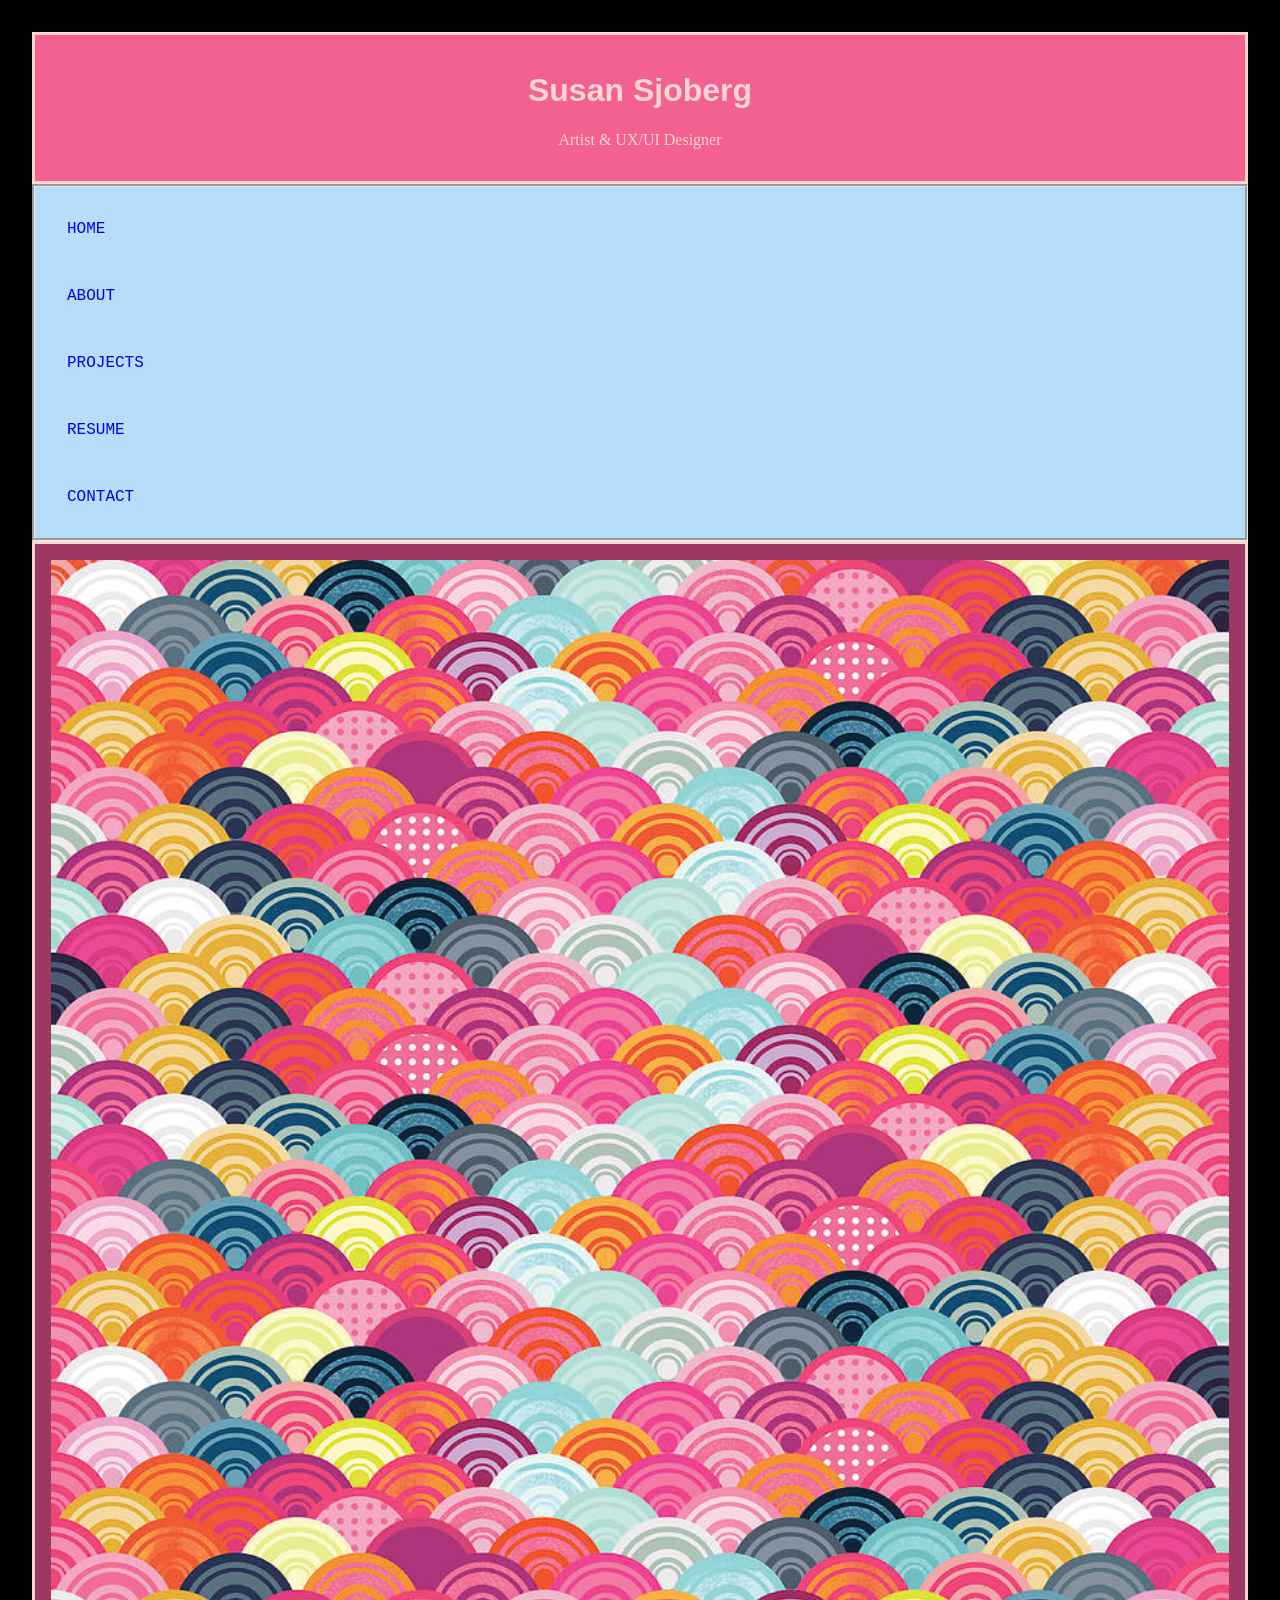
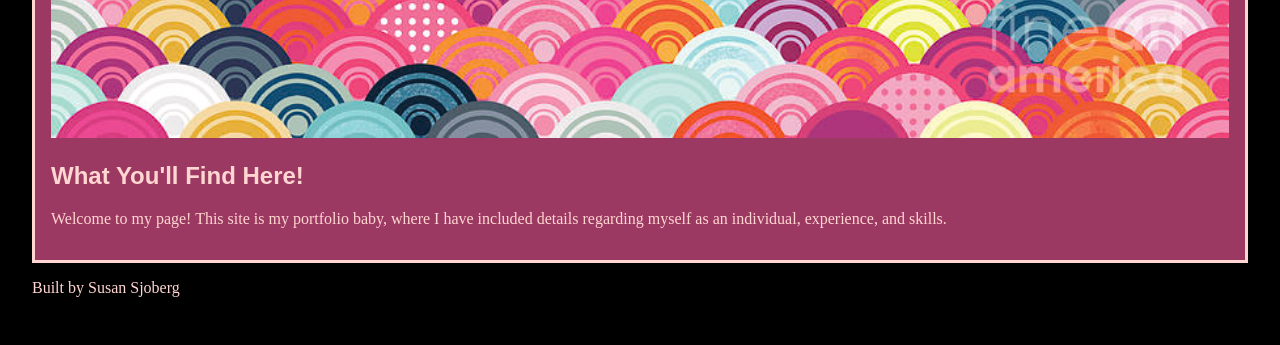
<file: index.html>
<!DOCTYPE html>
<html lang="en">
<head>
    <meta charset="UTF-8">
    <meta name="viewport" content="width=device-width, initial-scale=1.0">
    <link rel="stylesheet" href="styles.css">
    <title>Portfolio ~ Home</title>
</head>
<body>
    <header>
        <h1>Susan Sjoberg</h1>
        <p>Artist & UX/UI Designer</p>
    </header>
    <nav>
        <ul>
            <li><a href="index.html">home</a></li>
            <li><a href="about.html">about</a></li>
            <li><a href="projects.html">projects</a></li>
            <li><a href="resume.html">resume</a></li>
            <li><a href="contact.html">contact</a></li>
        </ul>
    </nav>
    <main>
        <section>
            <img src="images-files/background-pattern.jpg" width="100%" alt="Ridge-patterned background by Bettafish from Getty Images.">
            <h2>What You'll Find Here!</h2>
            <p>Welcome to my page! This site is my portfolio baby, where I have included details regarding myself as an individual, experience, and skills.</p>
        </section>
    </main>
    <footer>
        <p>Built by Susan Sjoberg</p>
    </footer>   
</body>
</html>
</file>
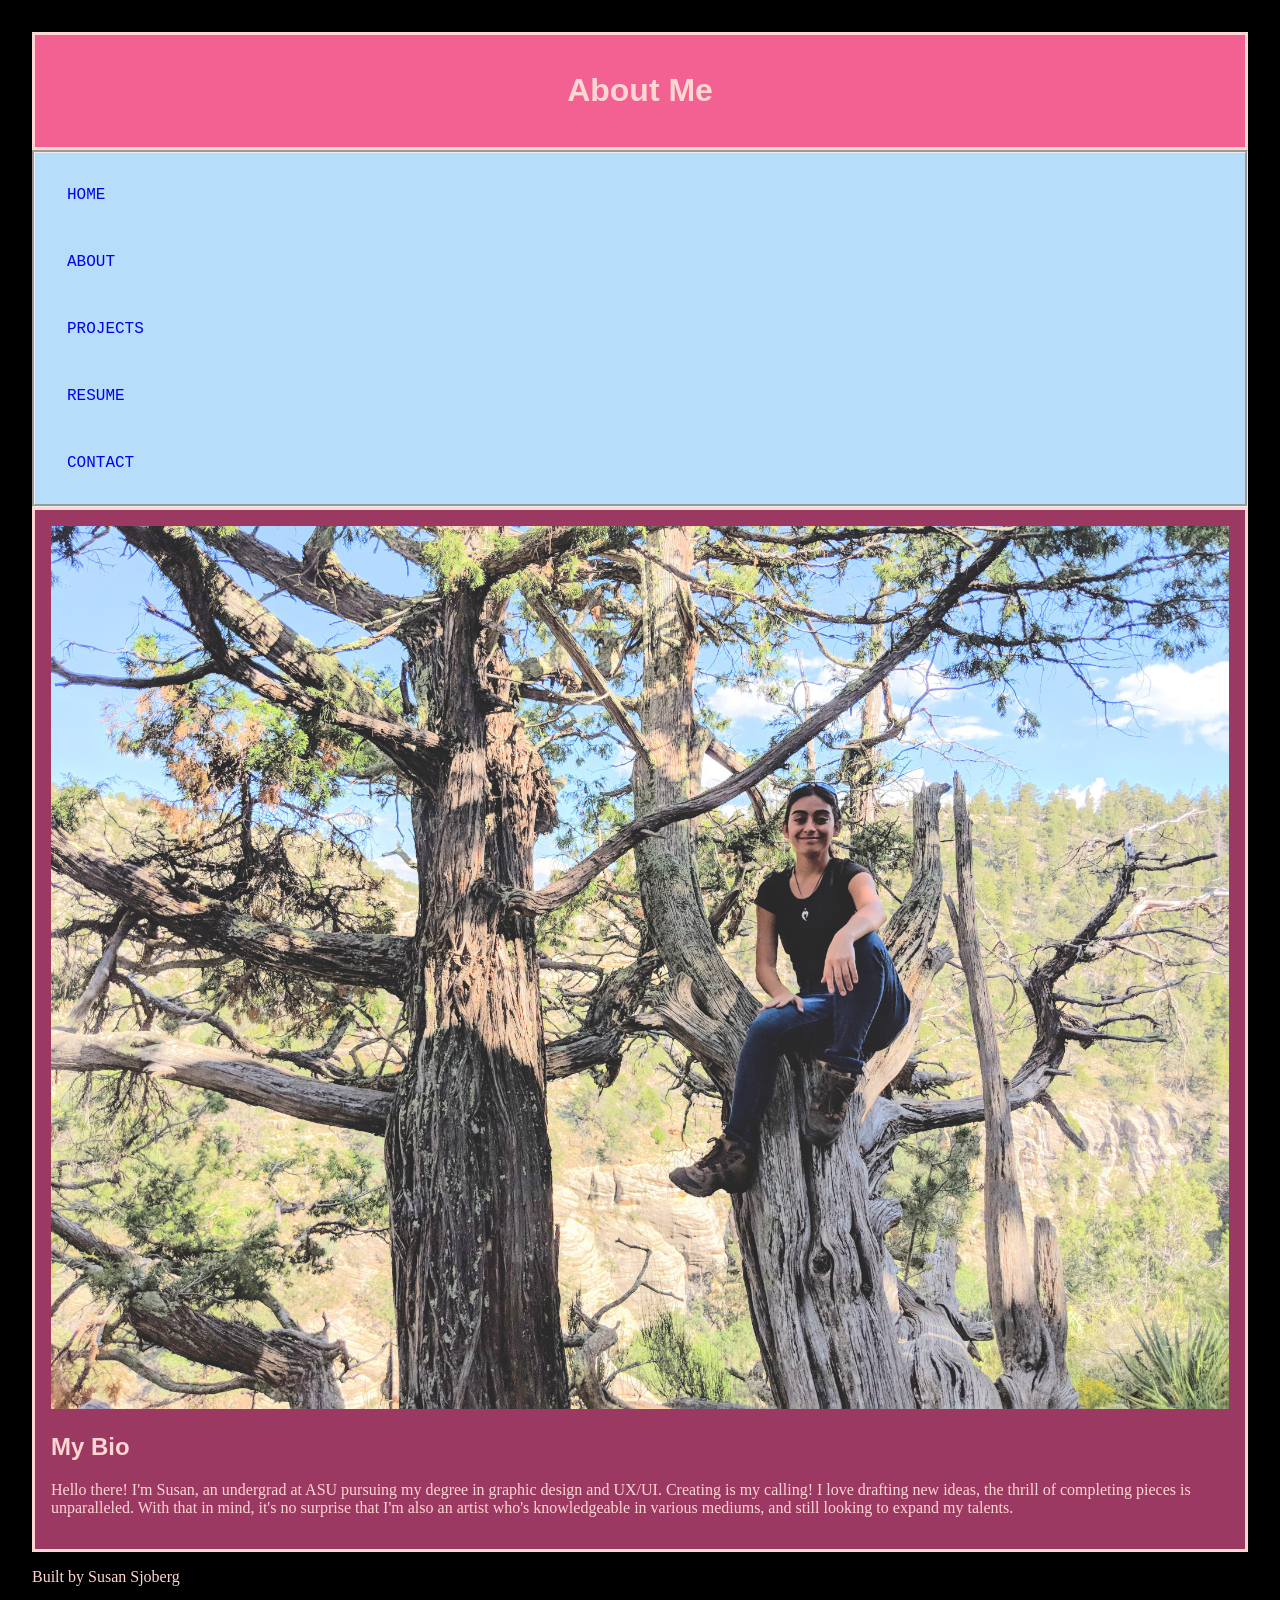
<file: about.html>
<!DOCTYPE html>
<html lang="en">
<head>
    <meta charset="UTF-8">
    <meta name="viewport" content="width=device-width, initial-scale=1.0">
    <link rel="stylesheet" href="styles.css">
    <title>Portfolio ~ About Me</title>
</head>
<body>
    <header>
        <h1>About Me</h1>
    </header>
    <nav>
        <ul>
            <li><a href="index.html">home</a></li>
            <li><a href="about.html">about</a></li>
            <li><a href="projects.html">projects</a></li>
            <li><a href="resume.html">resume</a></li>
            <li><a href="contact.html">contact</a></li>
        </ul>
    </nav>
    <main>
        <section>
            <img src="images-files/Arizona-4.jpg" width="100%" alt="Photo of myself taken at an Arizona hiking trail">
            <h2>My Bio</h2>
            <p>Hello there! I'm Susan, an undergrad at ASU pursuing my degree in graphic design and UX/UI. Creating is my calling! I love drafting new ideas, the thrill of completing pieces is unparalleled. With that in mind, it's no surprise that I'm also an artist who's knowledgeable in various mediums, and still looking to expand my talents.</p>
        </section>
    </main>
    <footer>
        <p>Built by Susan Sjoberg</p>
    </footer>     
</body>
</html>
</file>
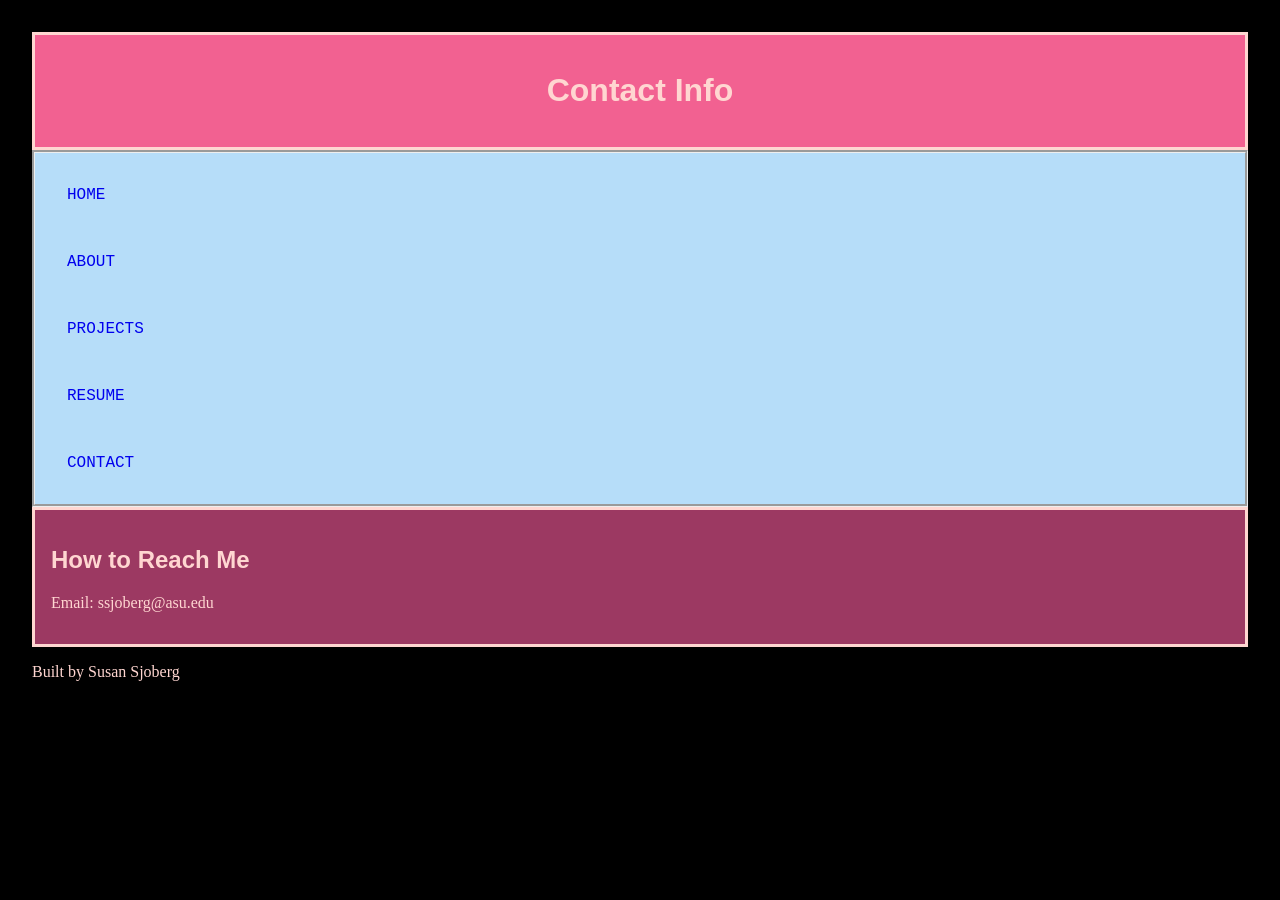
<file: contact.html>
<!DOCTYPE html>
<html lang="en">
<head>
    <meta charset="UTF-8">
    <meta name="viewport" content="width=device-width, initial-scale=1.0">
    <link rel="stylesheet" href="styles.css">
    <title>Portfolio ~ Contact</title>
</head>
<body>
     <header>
        <h1>Contact Info</h1>
     </header>
    <nav>
        <ul>
            <li><a href="index.html">home</a></li>
            <li><a href="about.html">about</a></li>
            <li><a href="projects.html">projects</a></li>
            <li><a href="resume.html">resume</a></li>
            <li><a href="contact.html">contact</a></li>
        </ul>
    </nav>
    <main>
        <section>
            <h2>How to Reach Me</h2>
            <p>Email: ssjoberg@asu.edu</p>
        </section>
    </main>
    <footer>
        <p>Built by Susan Sjoberg</p>
    </footer>    
</body>
</html>
</file>
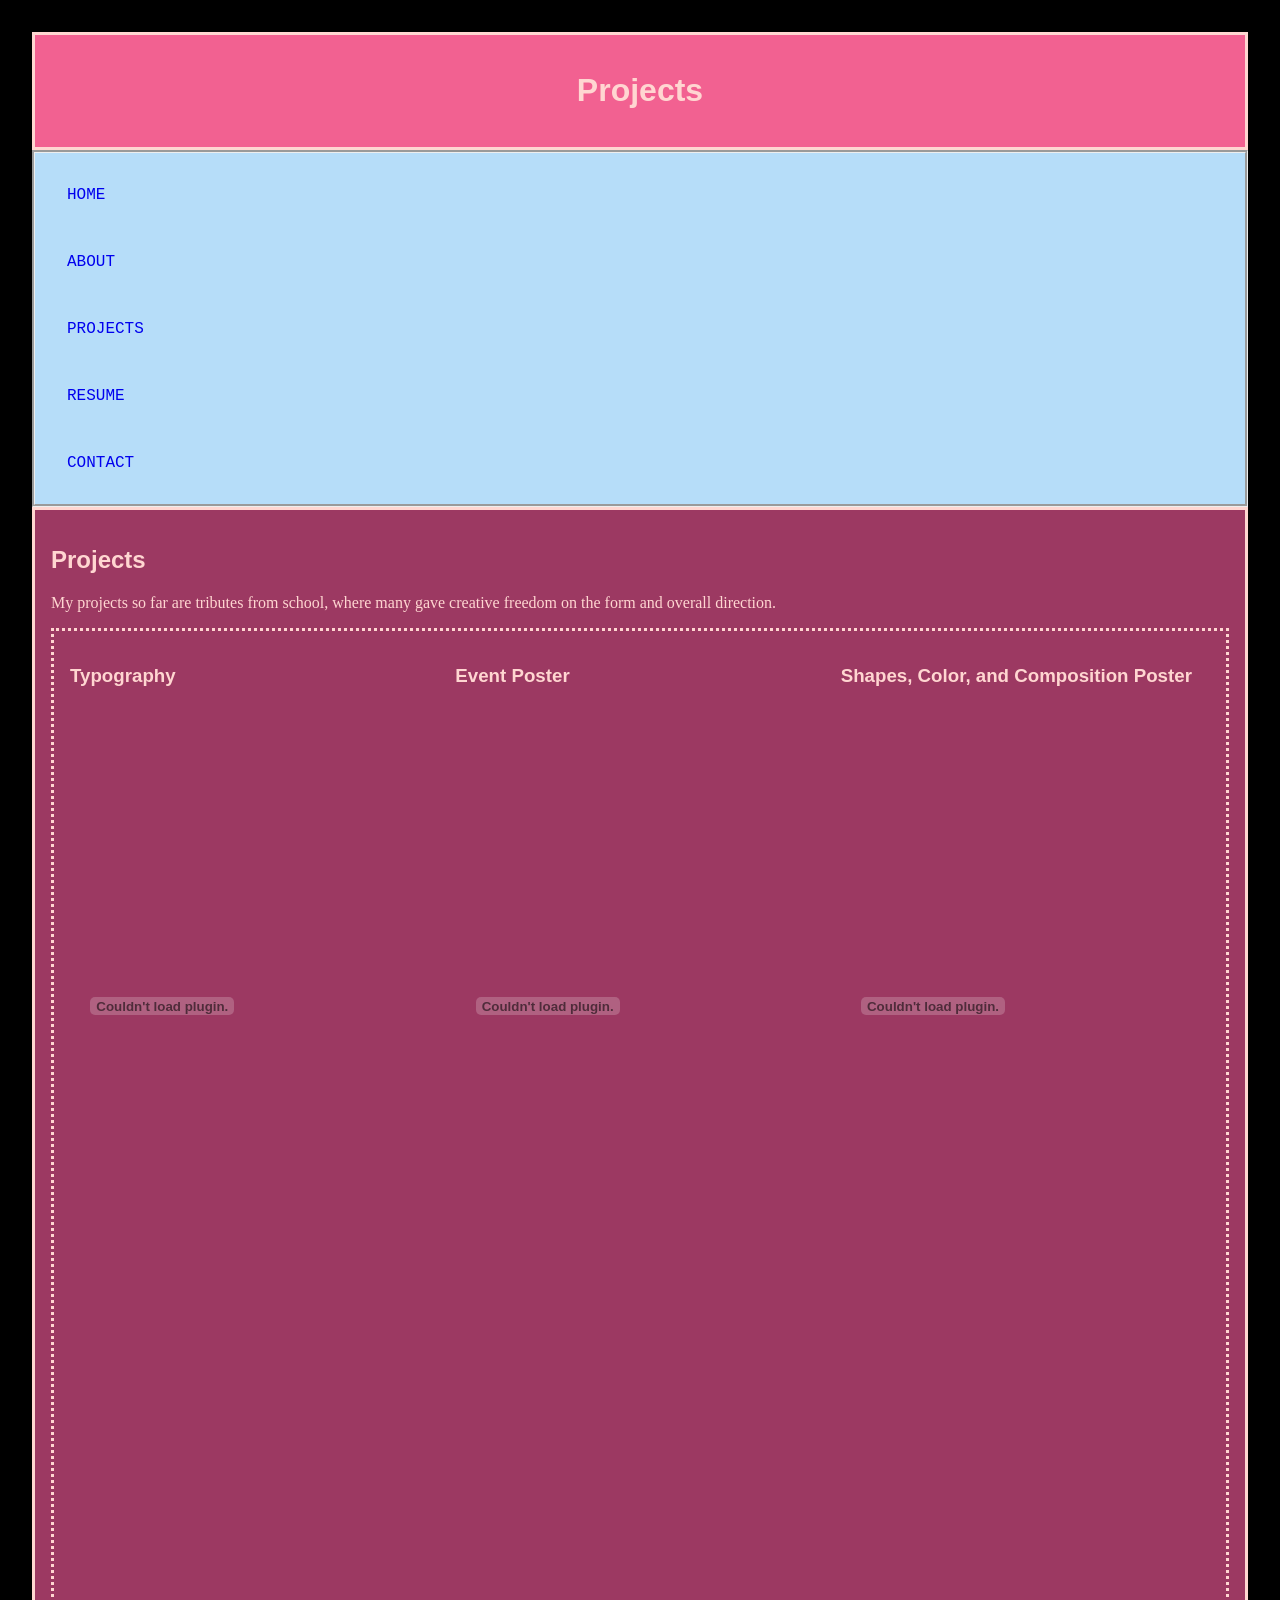
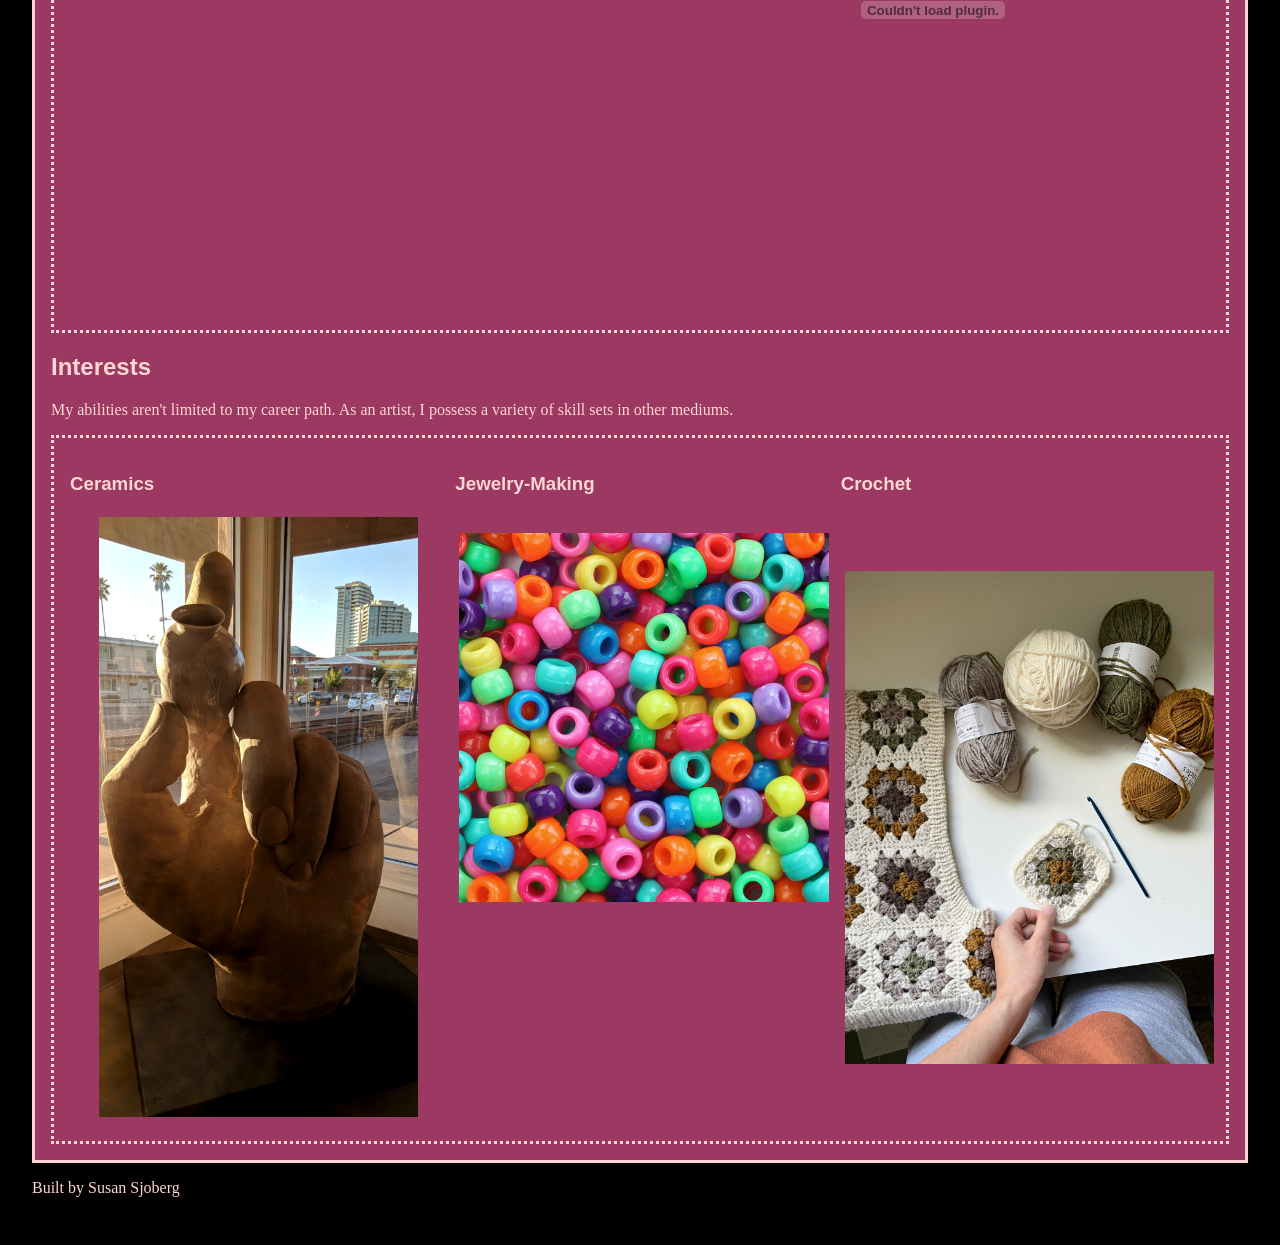
<file: projects.html>
<!DOCTYPE html>
<html lang="en">
<head>
    <meta charset="UTF-8">
    <meta name="viewport" content="width=device-width, initial-scale=1.0">
    <link rel="stylesheet" href="styles.css">
    <title>Portfolio ~ Projects & Interests</title>
</head>
<body>
    <header>
        <h1>Projects</h1>
    </header>
    <nav>
        <ul>
            <li><a href="index.html">home</a></li>
            <li><a href="about.html">about</a></li>
            <li><a href="projects.html">projects</a></li>
            <li><a href="resume.html">resume</a></li>
            <li><a href="contact.html">contact</a></li>
        </ul>
    </nav>
    <main>
        <section>
            <h2>Projects</h2>
            <p>My projects so far are tributes from school, where many gave creative freedom on the form and overall direction.</p>
            <div class="card-row">
                <section>
                    <h3>Typography</h3>
                    <embed src="images-files/expressive-typography.pdf" title="Typography assignment featuring singular words expressed by their meaning. Example: Zany has a whimsical design."
                        width="50%"
                        height="600">
                </section>
                <section>
                    <h3>Event Poster</h3>
                    <embed src="images-files/CP2_Sjoberg.pdf" title="Poster assignment for a convention held in Seattle."
                        width="50%"
                        height="600">
                </section>
                <section>
                    <h3>Shapes, Color, and Composition Poster</h3>
                    <embed src="images-files/fcc-poster_palette-1.pdf" title="Poster 1 is a collection of warm hue icons."
                        width="50%"
                        height="600">
                    <embed src="images-files/FCC-Poster_Forest-Palette.pdf" title="FCC Poster 2 is a collection of cool hue icons."
                        width="50%"
                        height="600">
                </section>
            </div>
        </section>
        <section>
            <h2>Interests</h2>
            <p>My abilities aren't limited to my career path. As an artist, I possess a variety of skill sets in other mediums.</p>
            <div class="card-row">
                <section>
                    <h3>Ceramics</h3>
                    <img src="images-files/ASU-ceramic-exhibit.jpg" width="50%" height="600" alt="Center piece of an ASU ceramic exhibit.">
                </section>
                <section>
                    <h3>Jewelry-Making</h3>
                    <img src="images-files/seed-beads.jpg" width="50%" height="400" alt="Seed beads from for jewelry-making.">
                </section>
                <section>
                    <h3>Crochet</h3>
                    <img src="images-files/granny-squares.jpg" width="50%" height="600" alt="Granny Square Tutorial by Bethany Lynn Makes.">
                </section>
            </div>
        </section>
    </main>
    <footer>
        <p>Built by Susan Sjoberg</p>
    </footer>     
</body>
</html>
</file>
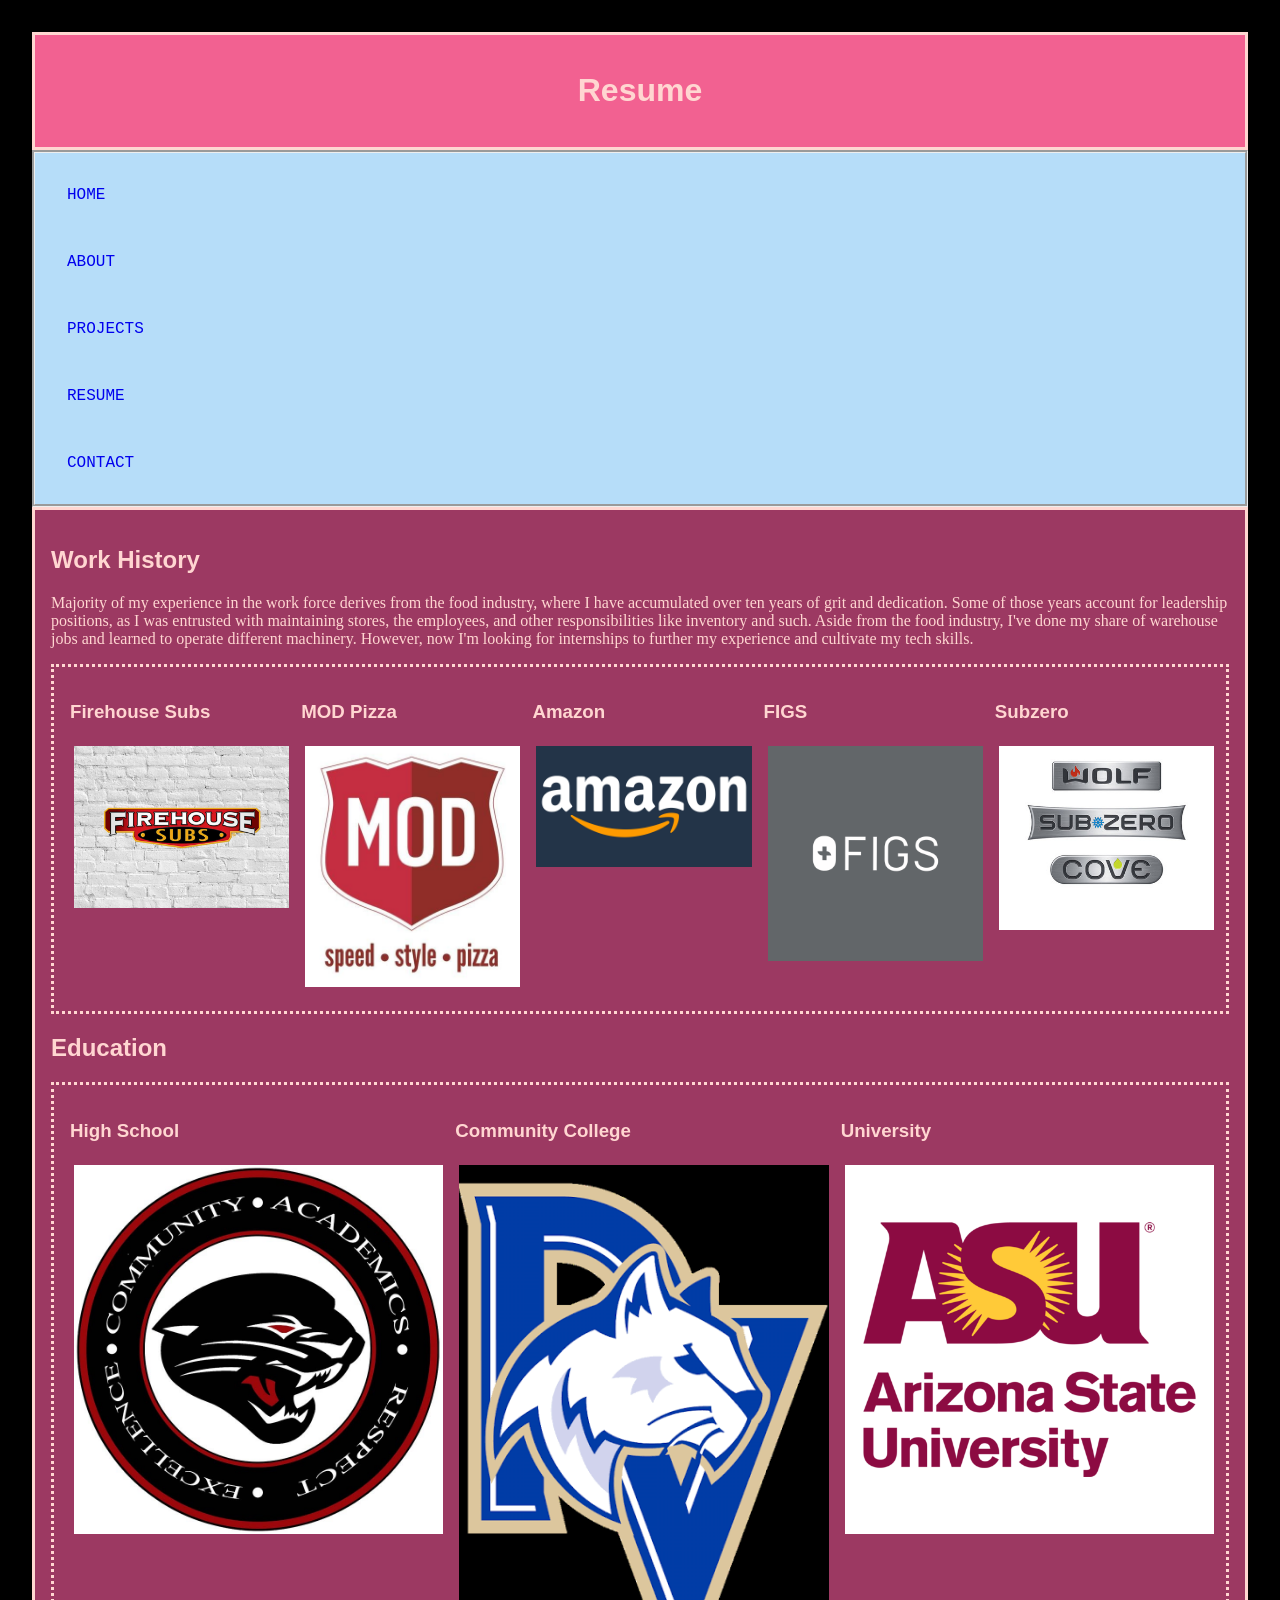
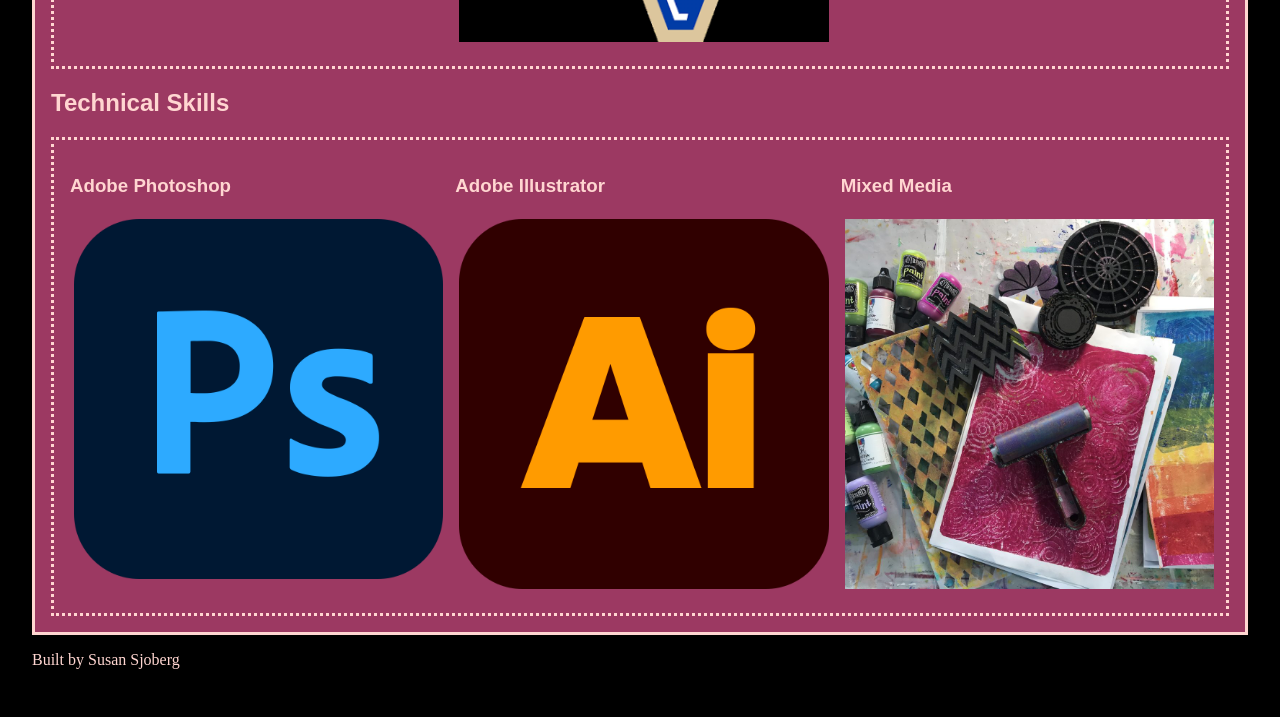
<file: resume.html>
<!DOCTYPE html>
<html lang="en">
<head>
    <meta charset="UTF-8">
    <meta name="viewport" content="width=device-width, initial-scale=1.0">
    <link rel="stylesheet" href="styles.css">
    <title>Portfolio ~ Resume</title>
</head>
<body>
    <header>
        <h1>Resume</h1>
    </header>
    <nav>
        <ul>
            <li><a href="index.html">home</a></li>
            <li><a href="about.html">about</a></li>
            <li><a href="projects.html">projects</a></li>
            <li><a href="resume.html">resume</a></li>
            <li><a href="contact.html">contact</a></li>
        </ul>
    </nav>
    <main>
        <section>
            <h2>Work History</h2>
            <p>Majority of my experience in the work force derives from the food industry, where I have accumulated over ten years of grit and dedication. Some of those years account for leadership positions, as I was entrusted with maintaining stores, the employees, and other responsibilities like inventory and such. Aside from the food industry, I've done my share of warehouse jobs and learned to operate different machinery. However, now I'm looking for internships to further my experience and cultivate my tech skills.</p>
            <div class="card-row">
                <section>
                    <h3>Firehouse Subs</h3>
                    <img src="images-files/Firehouse-Subs-logo.jpg" width="50%" alt="Firehouse Subs logo">
                </section>
                <section>
                    <h3>MOD Pizza</h3>
                    <img src="images-files/Mod-Pizza-logo.jpg" width="50%" alt="MOD Pizza logo">
                </section>
                <section>
                    <h3>Amazon</h3>
                    <img src="images-files/Amazon-logo.jpg" width="50%" alt="Amazon logo">
                </section>
                <section>
                    <h3>FIGS</h3>
                    <img src="images-files/FIGS-logo.png" width="50%" alt="FIGS logo">
                </section>
                <section>
                    <h3>Subzero</h3>
                    <img src="images-files/Sub_Zero_Wolf_Cove_Logo.jpg" width="50%" alt="Subzero logo">
                </section>
            </div>
        </section>
        <section>
            <h2>Education</h2>
            <div class="card-row">
                <section>
                    <h3>High School</h3>
                    <img src="images-files/DRHS-logo.jpg" width="50%" alt="Desert Ridge High School logo">
                </section>
                <section>
                    <h3>Community College</h3>
                    <img src="images-files/PVCC-logo.png" width="50%" alt="Paradise Vallery Community College logo">
                </section>
                <section>
                    <h3>University</h3>
                    <img src="images-files/ASU-logo.png" width="50%" alt="Arizona State University logo">
                </section>
            </div>
        </section>
        <section>
            <h2>Technical Skills</h2>
            <div class="card-row">
                <section>
                    <h3>Adobe Photoshop</h3>
                    <img src="images-files/Photoshop.jpg.png" width="10%" alt="Adobe Photoshop icon">
                </section>
                <section>
                    <h3>Adobe Illustrator</h3>
                    <img src="images-files/Illustrator.png" width="10%" alt="Adobe Illustrator icon">
                </section>
                <section>
                    <h3>Mixed Media</h3>
                    <img src="images-files/mixed-media.jpg" width="50%" alt="A collection of tools commonly used with mixed media artists.">
                </section>
            </div>
        </section>
    </main>
    <footer>
        <p>Built by Susan Sjoberg</p>
    </footer>     
</body>
</html>
</file>
<file: styles.css>
/* CSS by Susan Sjoberg */
/* Color Palette
Magenta = #9C3962
Frosted Glass = #B6DDF9
Pine Green = #054B46
Pink Sugar = #FFD6D1
Emerald = #149057
Pink = #F26191

Assistance from Adobe Color
*/

/* GLOBAL (base) MOBILE FIRST */
body {
    background-color: black;
    margin: 0;
    padding: 2rem;
}

header {
    background-color: #F26191;
    border: solid #FFD6D1;
    padding: 1rem;
    text-align: center;

}

h1, h2, h3 {
    font-family: Impact, Haettenschweiler, 'Arial Narrow Bold', sans-serif;
    color: #FFD6D1;
}

p {
    color: #FFD6D1;
}

nav {
  background-color: #B6DDF9;
  border: groove;  
}

nav ul {
display: flex;
justify-content: space-evenly;
list-style: none;
padding: 1rem;
}

nav a {
background-color: #B6DDF9;
text-decoration: none;
font-family: 'Courier New', Courier, monospace;
padding: 1rem;
text-transform: uppercase;
}

nav a:hover {
background-color: #054B46;
color: white;
}

.card-row {
    border: dotted #FFD6D1;
    padding: 1rem;
    gap: 1rem;
}

.card-row img {
    width: 100%;
    object-fit: contain;
    padding: .25rem;
}

main {
background-color: #9C3962;
padding: 1rem;
border: solid #FFD6D1;
}


/* Media Query (medium) */
@media screen and (min-width:600px) {
    body {
        grid-template-columns: 1fr 1fr;
    }
    header, nav, footer {
        grid-column: 1/-1;
    }
    nav {
        grid-column: 1/2;
    }
    nav ul{
        display: flex;
        flex-direction: column;
        gap: 3rem;
        justify-content: space-between;
        align-content: space-around;
    }

}

@media screen and (min-width:850px) {
    body {
        grid-template-columns: 1fr 1fr 1fr;
    }
    nav {
        grid-column: 1/3;
    }
    .card-row {
        display: flex;
        gap: 1rem;
    }
    .card-row section {
        width: 85%;
    }
}
</file>
